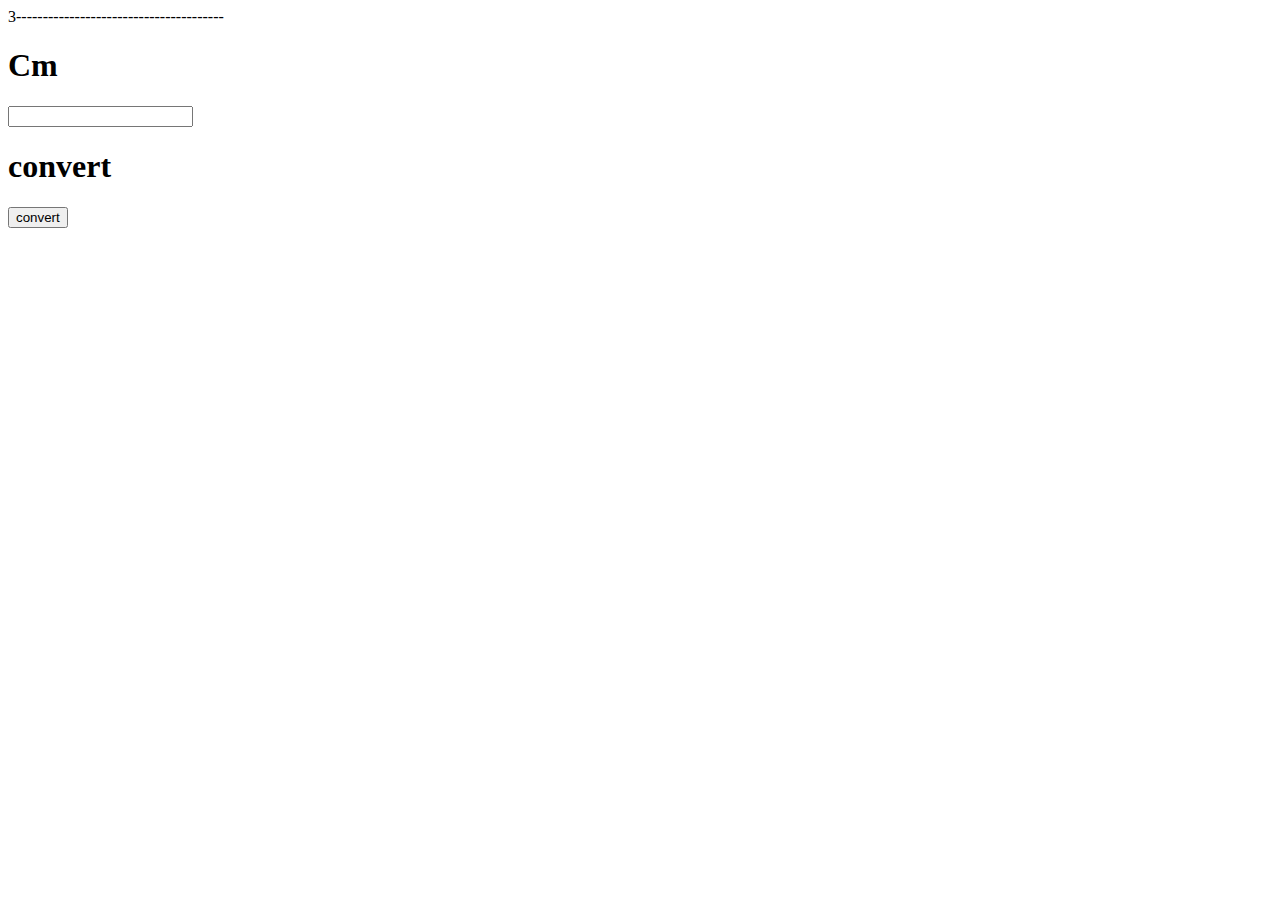
<file: array-Cm-average/index.html>
<!DOCTYPE html>
<html>
<head>
	<title></title>
</head>
<body>
	
<!-- 1---------------------------------
<h1>number1</h1>
<input id="number1" type="number" name="number">
<h1>number2</h1>
<input id="number2" type="number" name="number">
<h1>number3</h1>
<input id="number3" type="number" name="number">
<br>
<h2>sum</h2>
<input id="sum" type="radio" name="number">
<h2>average</h2>
<input id="averageNum" type="radio" name="number">

<p id ="result"></p>
<button onclick="check()">check</button>
	
<script src="JS/main.js"></script>

</body>
2----------------------------
<h1>my array</h1>
<button onclick="showArray()">show Array</button>

<p id= "show"></p>

<h1>Average</h1>
<button onclick="Average()">show average</button>
<p id="here"> the average goes here</p>
 -->
3---------------------------------------
<h1>Cm</h1>
<input id="cm" type="number" name="number">

<h1>convert</h1>
<p id="result"></p>
<button onclick="convert()">convert</button>

<script src="JS/main.js"></script>
</body>
</file>
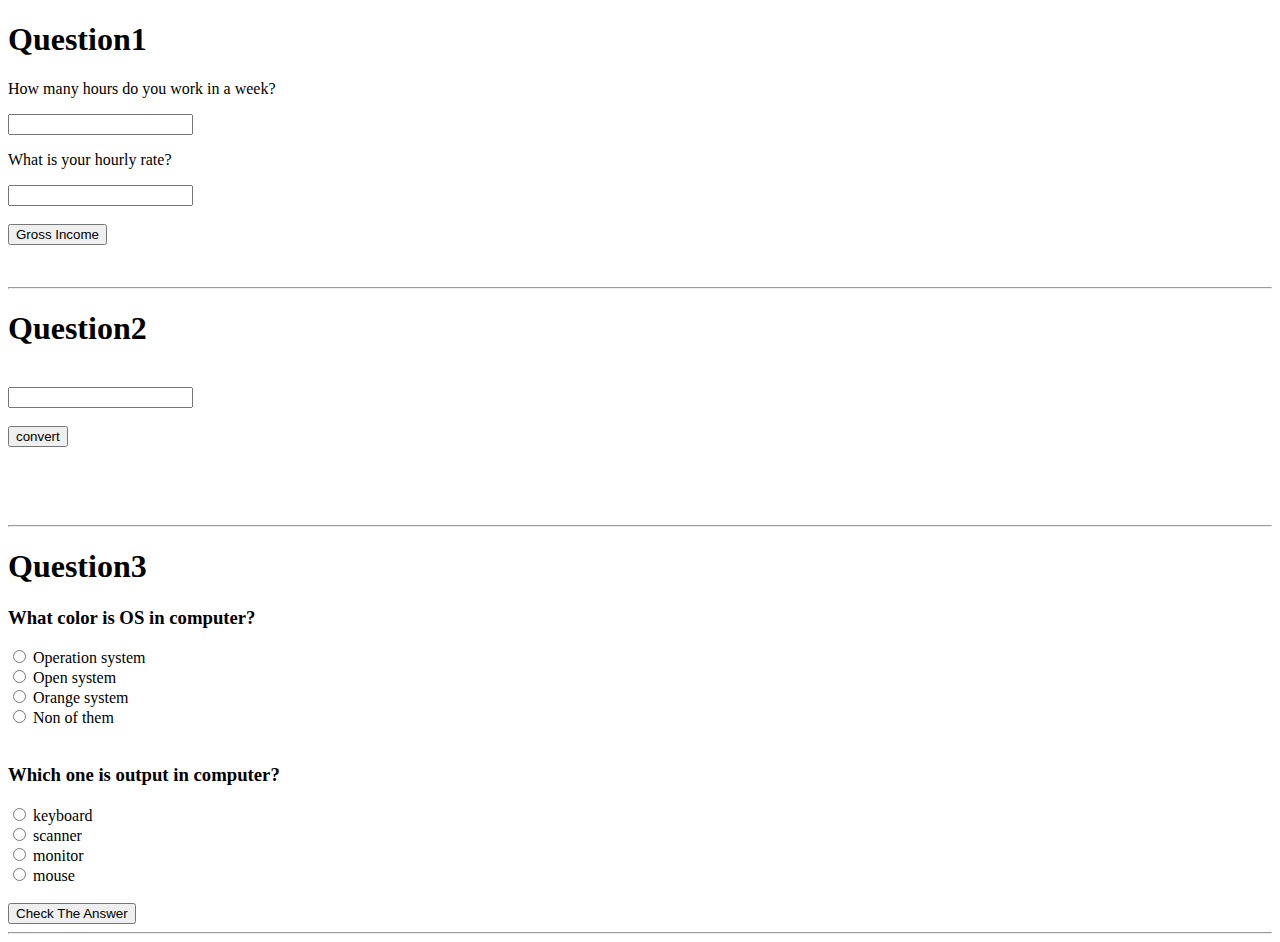
<file: final/index.html>
<!DOCTYPE html>
<html lang="en">
   <head>
      <link rel="apple-touch-icon" sizes="57x57" href="favicon/apple-icon-57x57.png">
      <link rel="apple-touch-icon" sizes="60x60" href="favicon/apple-icon-60x60.png">
      <link rel="apple-touch-icon" sizes="72x72" href="favicon/apple-icon-72x72.png">
      <link rel="apple-touch-icon" sizes="76x76" href="favicon/apple-icon-76x76.png">
      <link rel="apple-touch-icon" sizes="114x114" href="favicon/apple-icon-114x114.png">
      <link rel="apple-touch-icon" sizes="120x120" href="favicon/apple-icon-120x120.png">
      <link rel="apple-touch-icon" sizes="144x144" href="favicon/apple-icon-144x144.png">
      <link rel="apple-touch-icon" sizes="152x152" href="favicon/apple-icon-152x152.png">
      <link rel="apple-touch-icon" sizes="180x180" href="favicon/apple-icon-180x180.png">
      <link rel="icon" type="image/png" sizes="192x192"  href="favicon/android-icon-192x192.png">
      <link rel="icon" type="image/png" sizes="32x32" href="favicon/favicon-32x32.png">
      <link rel="icon" type="image/png" sizes="96x96" href="favicon/favicon-96x96.png">
      <link rel="icon" type="image/png" sizes="16x16" href="favicon/favicon-16x16.png">
      <link rel="manifest" href="favicon/manifest.json">
      <meta name="msapplication-TileColor" content="#ffffff">
      <meta name="msapplication-TileImage" content="/ms-icon-144x144.png">
      <meta name="theme-color" content="#ffffff">
      <title>final exam</title>
   </head>
   <body>
      <h1>Question1</h1>
      <p>How many hours do you work in a week? </p>
      <input id="hours" type="number" name="number">
      <br>
      <p>What is your hourly rate?</p>
      <input  id="rate" type="number" name="number">
      <br><br>
      <button onclick="GrossIncome()">Gross Income</button>
      <p id="result1"></p>
      <br>
      <hr>
      <h1>Question2</h1>
      <br>
      <input id="Fahrenheit" type="number" name="number">
      <br>
      <br>
      <button onclick="convert()">convert</button>
      <br>
      <br>
      <p id="result2"></p>
      <br><br>
      <hr>
      <h1>Question3</h1>
      <h3>What color is OS in computer?</h3>
      <form>
         <input id="true1" type="radio" name="computer"> Operation system
         <br>
         <input type="radio" name="computer"> Open system
         <br>
         <input type="radio" name="computer"> Orange system
         <br>
         <input type="radio" name="computer"> Non of them
      </form>
      <br>
      <h3>Which one is output in computer?</h3>
      <form>
         <input type="radio" name="name"> keyboard
         <br>
         <input type="radio" name="name"> scanner
         <br>
         <input id="true2" type="radio" name="name"> monitor
         <br>
         <input type="radio" name="name"> mouse
      </form>
      <br>
      <button onclick="correct()">Check The Answer</button>
      <br>
      <hr>
      <script src="JS/main.js"></script>
   </body>
</html>
</file>
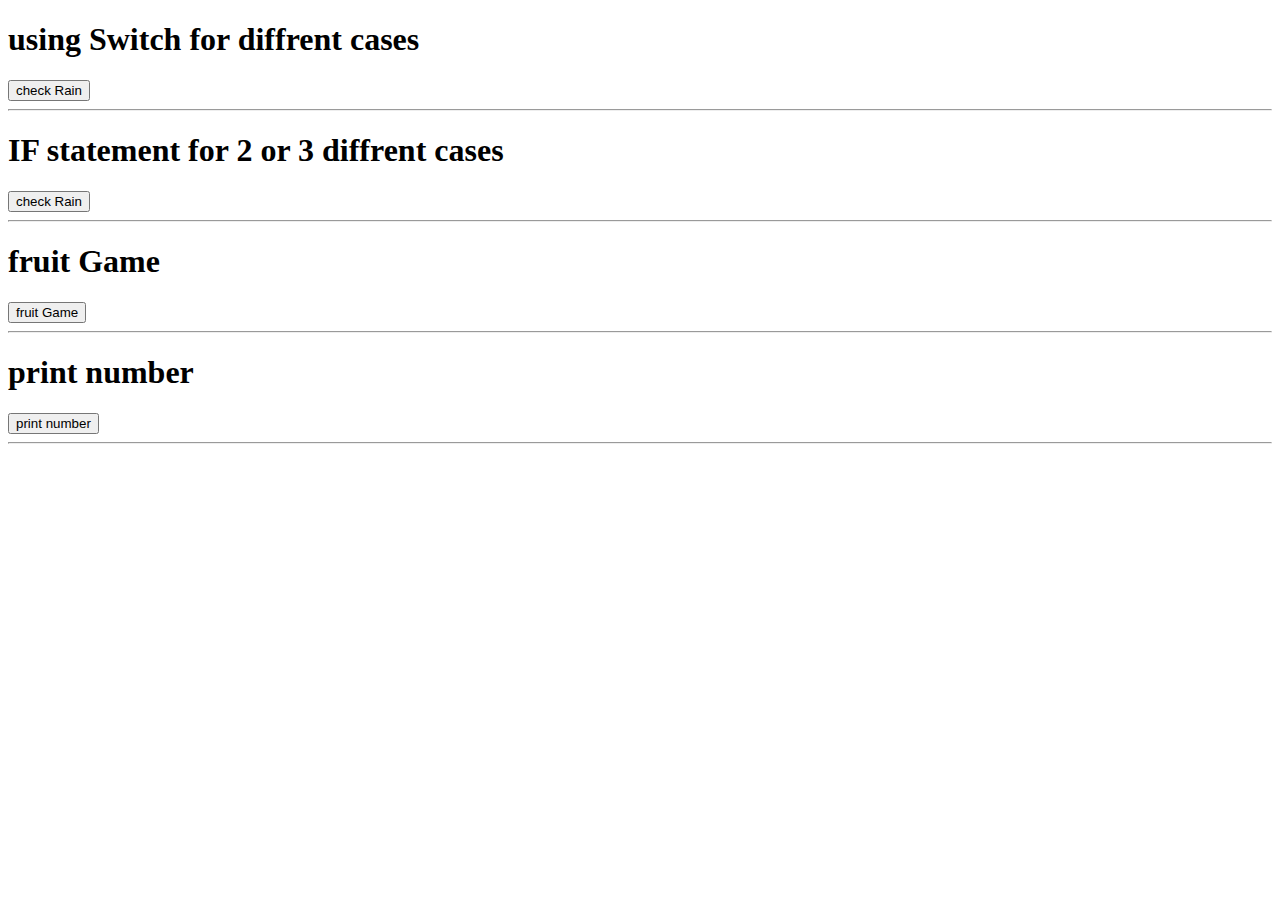
<file: logic/index.html>
<!DOCTYPE html>
<html>
<head>
	<title>
	</title>

</head>
<body>


<h1>using Switch for diffrent cases</h1>
	<button onclick="Rain()">check Rain</button>
	
<br><hr>

<h1>IF statement for 2 or 3 diffrent cases</h1>
	<button onclick="ifRain()">check Rain</button>

<br><hr>

<h1>fruit Game</h1>
	<button onclick="fruitgame()"> fruit Game </button>
<br><hr>

<h1>print number</h1>
	<button onclick="printnumber()">print number </button>
	<br><hr>

<script src= "JS/main.js" ></script>

</body>
</html>
</file>
